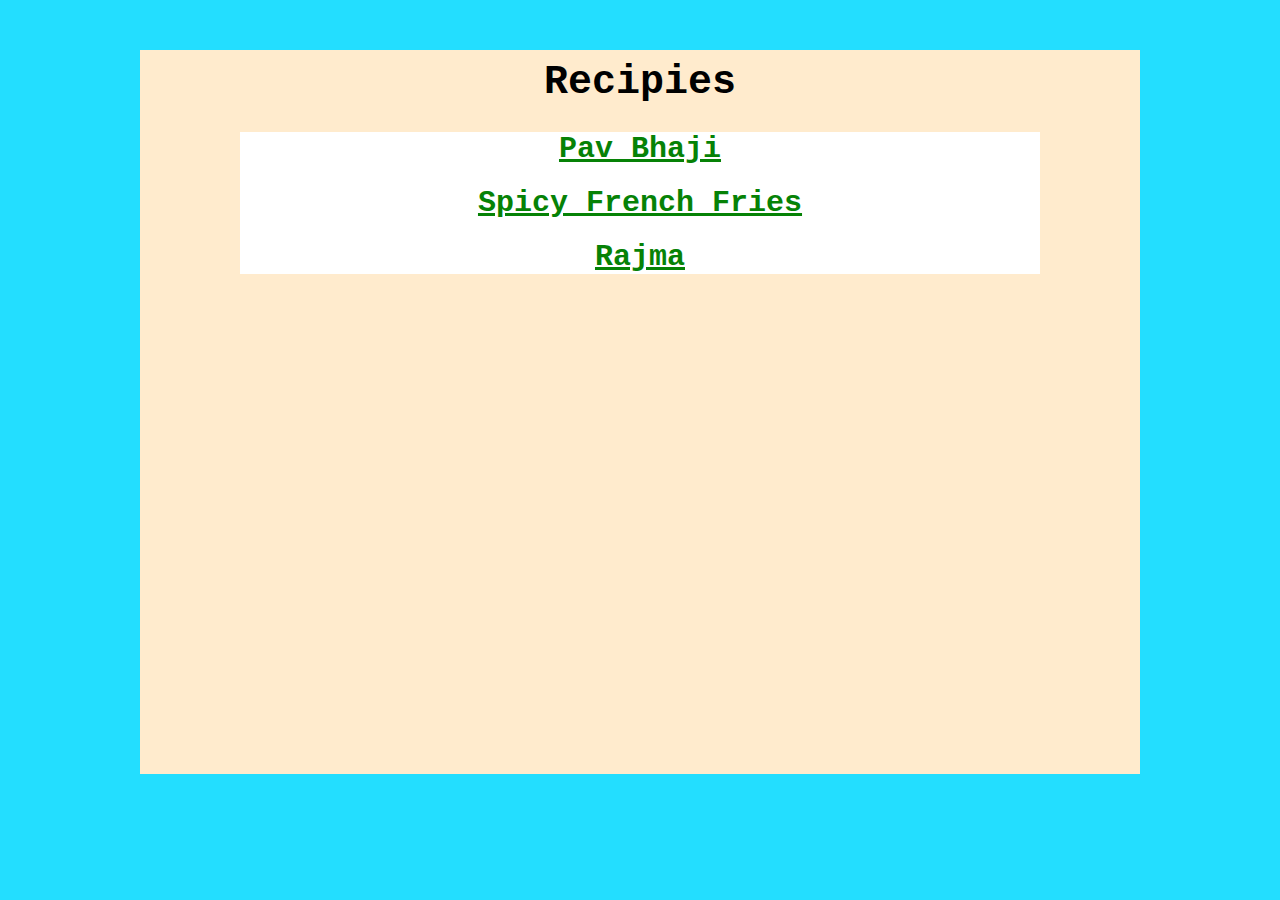
<file: index.html>
<!DOCTYPE html>
<html lang="en">
<head>
    <meta charset="UTF-8">
    <meta name="viewport" content="width=device-width, initial-scale=1.0">
    <title>Recipies</title>
    <link rel="stylesheet" href="./styles.css">
</head>
<body>
    <div class="menu">
    <h1 class="MainHeading">Recipies</h1>
    <div class="divlinks">
    <a class="link pavbhaji" href="./recipies/pavbhaji.html">Pav Bhaji</a>
    <a class="link Frenchfries" href="./recipies/French-Fries.html">Spicy French Fries</a>
    <a class="link Rajma"   href="./recipies/Rajma.html">Rajma</a>
    </div>
</div>
</body>
</html>
</file>
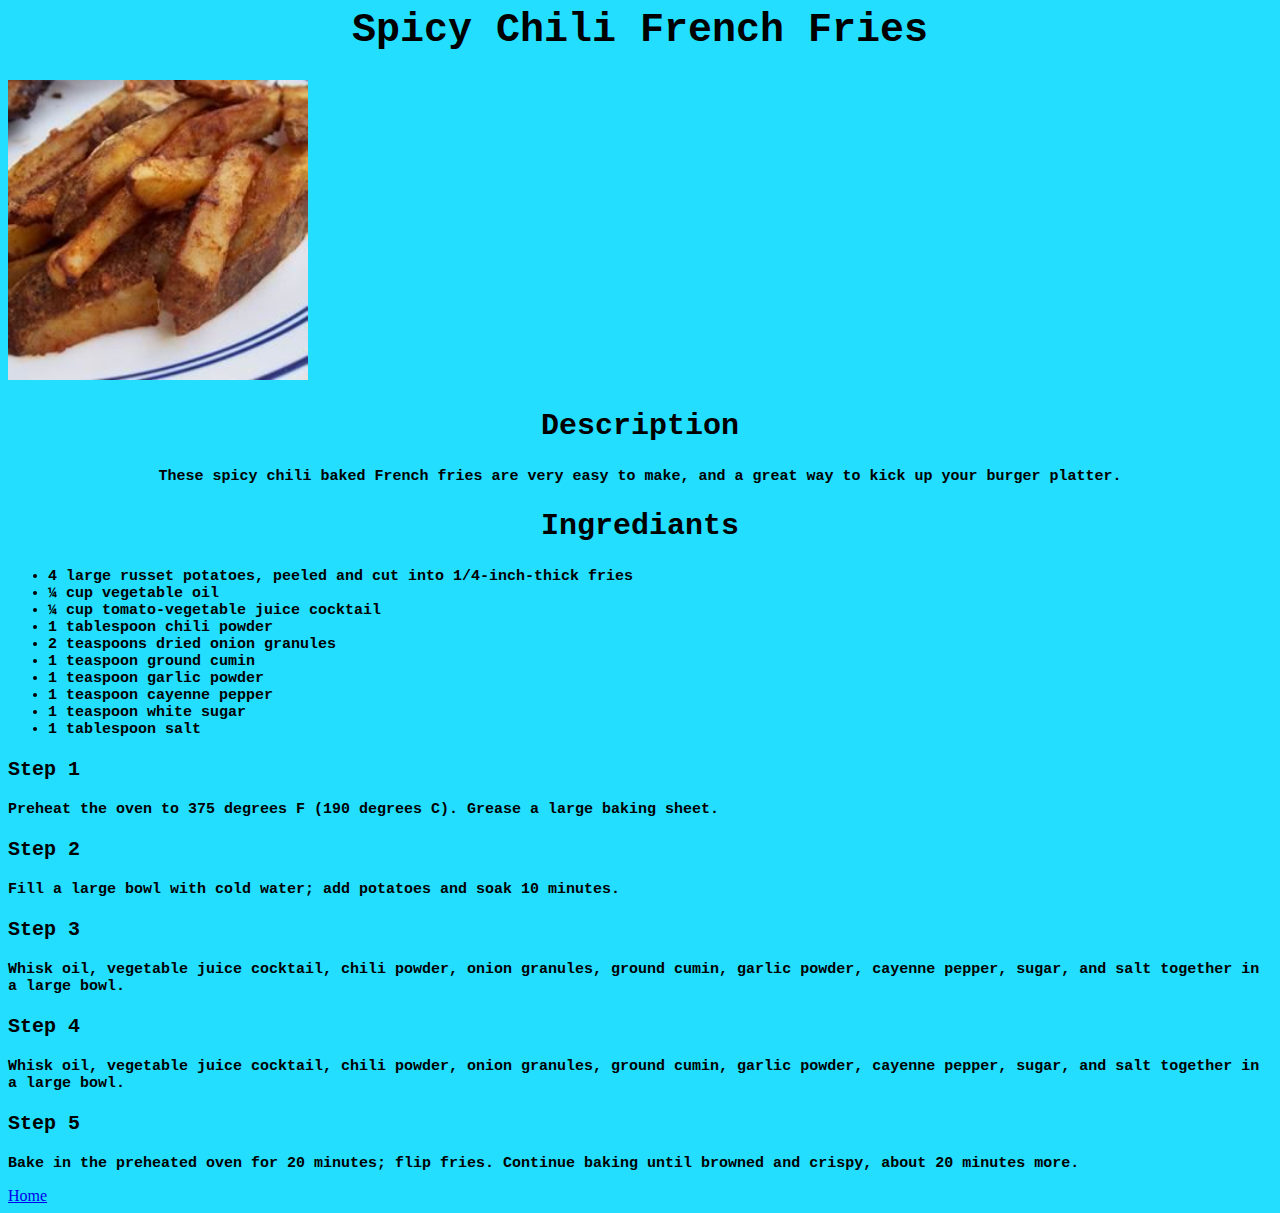
<file: recipies/French-Fries.html>
<!DOCTYPE html>
<html lang="en">
<head>
    <meta charset="UTF-8">
    <meta name="viewport" content="width=device-width, initial-scale=1.0">
    <title>Spicy Chili French Fries Recipe</title>
    <link rel="stylesheet" href="../styles.css">
</head>
<body>
    <h1 class="MainHeading">Spicy Chili French Fries</h1>
    <img src="../images/frenchfries.jpg" alt="Delicious Spicy French Fries" height="512" width="512">
    <h2>Description</h2>
    <p class="about">These spicy chili baked French fries are very easy to make, and a great way to kick up your burger platter.</p>
    <h2>Ingrediants</h2>
    <ul>
        <li>4 large russet potatoes, peeled and cut into 1/4-inch-thick fries</li>
        <li>¼ cup vegetable oil</li>
        <li>¼ cup tomato-vegetable juice cocktail</li>
        <li>1 tablespoon chili powder</li>
        <li>2 teaspoons dried onion granules</li>
        <li>1 teaspoon ground cumin</li>
        <li>1 teaspoon garlic powder</li>
        <li>1 teaspoon cayenne pepper</li>
        <li>1 teaspoon white sugar</li>
        <li>1 tablespoon salt</li>
    </ul>
    <h3>Step 1</h3>
    <p>Preheat the oven to 375 degrees F (190 degrees C). Grease a large baking sheet.</p>
    <h3>Step 2</h3>
    <p>Fill a large bowl with cold water; add potatoes and soak 10 minutes.</p>
    <h3>Step 3</h3>
    <p>Whisk oil, vegetable juice cocktail, chili powder, onion granules, ground cumin, garlic powder, cayenne pepper, sugar, and salt together in a large bowl.</p>
    <h3>Step 4</h3>
    <p>Whisk oil, vegetable juice cocktail, chili powder, onion granules, ground cumin, garlic powder, cayenne pepper, sugar, and salt together in a large bowl.</p>
    <h3>Step 5</h3>
    <p>Bake in the preheated oven for 20 minutes; flip fries. Continue baking until browned and crispy, about 20 minutes more.</p>
    <a href="../index.html">Home</a>
</body>
</html>
</file>
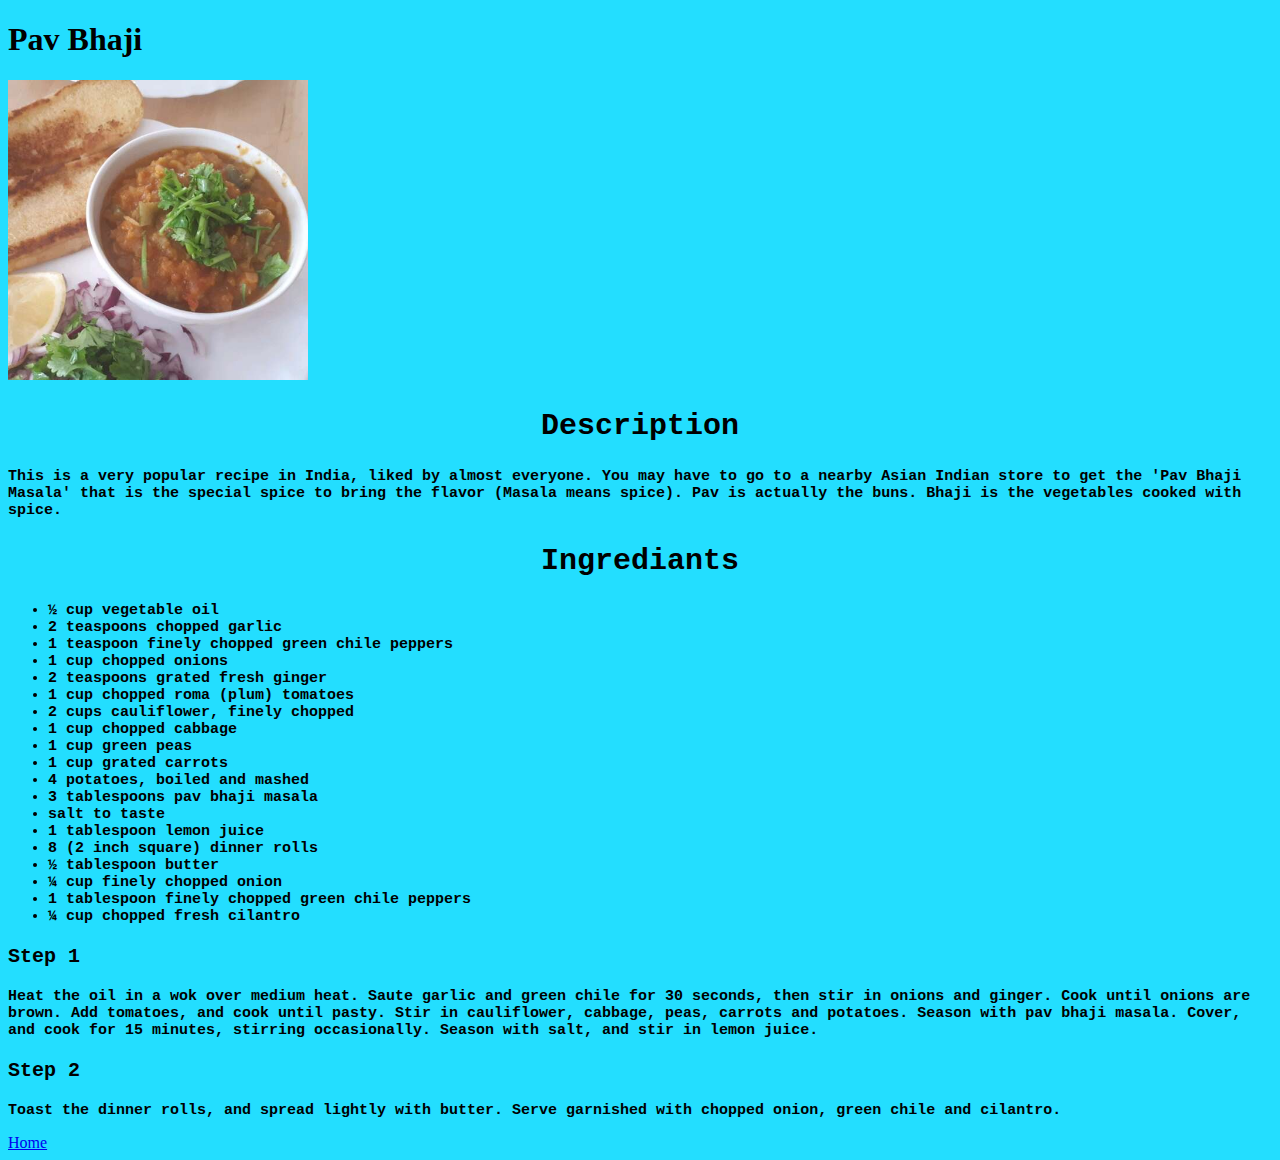
<file: recipies/pavbhaji.html>
<!DOCTYPE html>
<html lang="en">
<head>
    <meta charset="UTF-8">
    <meta name="viewport" content="width=device-width, initial-scale=1.0">
    <title>Pav Bhaji Recipe</title>
    <link rel="stylesheet" href="../styles.css">
</head>
<body>
    <h1>Pav Bhaji</h1>
    <img src="../images/image.jpeg" alt="Delicious Pav Bhaji with butter" height="512" width="512">
    <h2>Description</h2>
    <p>This is a very popular recipe in India, liked by almost everyone. You may have to go to a nearby Asian Indian store to get the 'Pav Bhaji Masala' that is the special spice to bring the flavor (Masala means spice). Pav is actually the buns. Bhaji is the vegetables cooked with spice.</p>
    <h2>Ingrediants</h2>
    <ul>
        <li>½ cup vegetable oil</li>
        <li>2 teaspoons chopped garlic</li>
        <li>1 teaspoon finely chopped green chile peppers</li>
        <li>1 cup chopped onions</li>
        <li>2 teaspoons grated fresh ginger</li>
        <li>1 cup chopped roma (plum) tomatoes</li>
        <li>2 cups cauliflower, finely chopped</li>
        <li>1 cup chopped cabbage</li>
        <li>1 cup green peas</li>
        <li>1 cup grated carrots</li>
        <li>4 potatoes, boiled and mashed</li>
        <li>3 tablespoons pav bhaji masala</li>
        <li>salt to taste</li>
        <li>1 tablespoon lemon juice</li>
        <li>8 (2 inch square) dinner rolls</li>
        <li>½ tablespoon butter</li>
        <li>¼ cup finely chopped onion</li>
        <li>1 tablespoon finely chopped green chile peppers</li>
        <li>¼ cup chopped fresh cilantro</li>
    </ul>
    <h3>Step 1</h3>
    <p>Heat the oil in a wok over medium heat. Saute garlic and green chile for 30 seconds, then stir in onions and ginger. Cook until onions are brown. Add tomatoes, and cook until pasty. Stir in cauliflower, cabbage, peas, carrots and potatoes. Season with pav bhaji masala. Cover, and cook for 15 minutes, stirring occasionally. Season with salt, and stir in lemon juice.</p>
    <h3>Step 2</h3>
    <p>Toast the dinner rolls, and spread lightly with butter. Serve garnished with chopped onion, green chile and cilantro.</p>
    <a href="../index.html">Home</a>
</body>
</html>
</file>
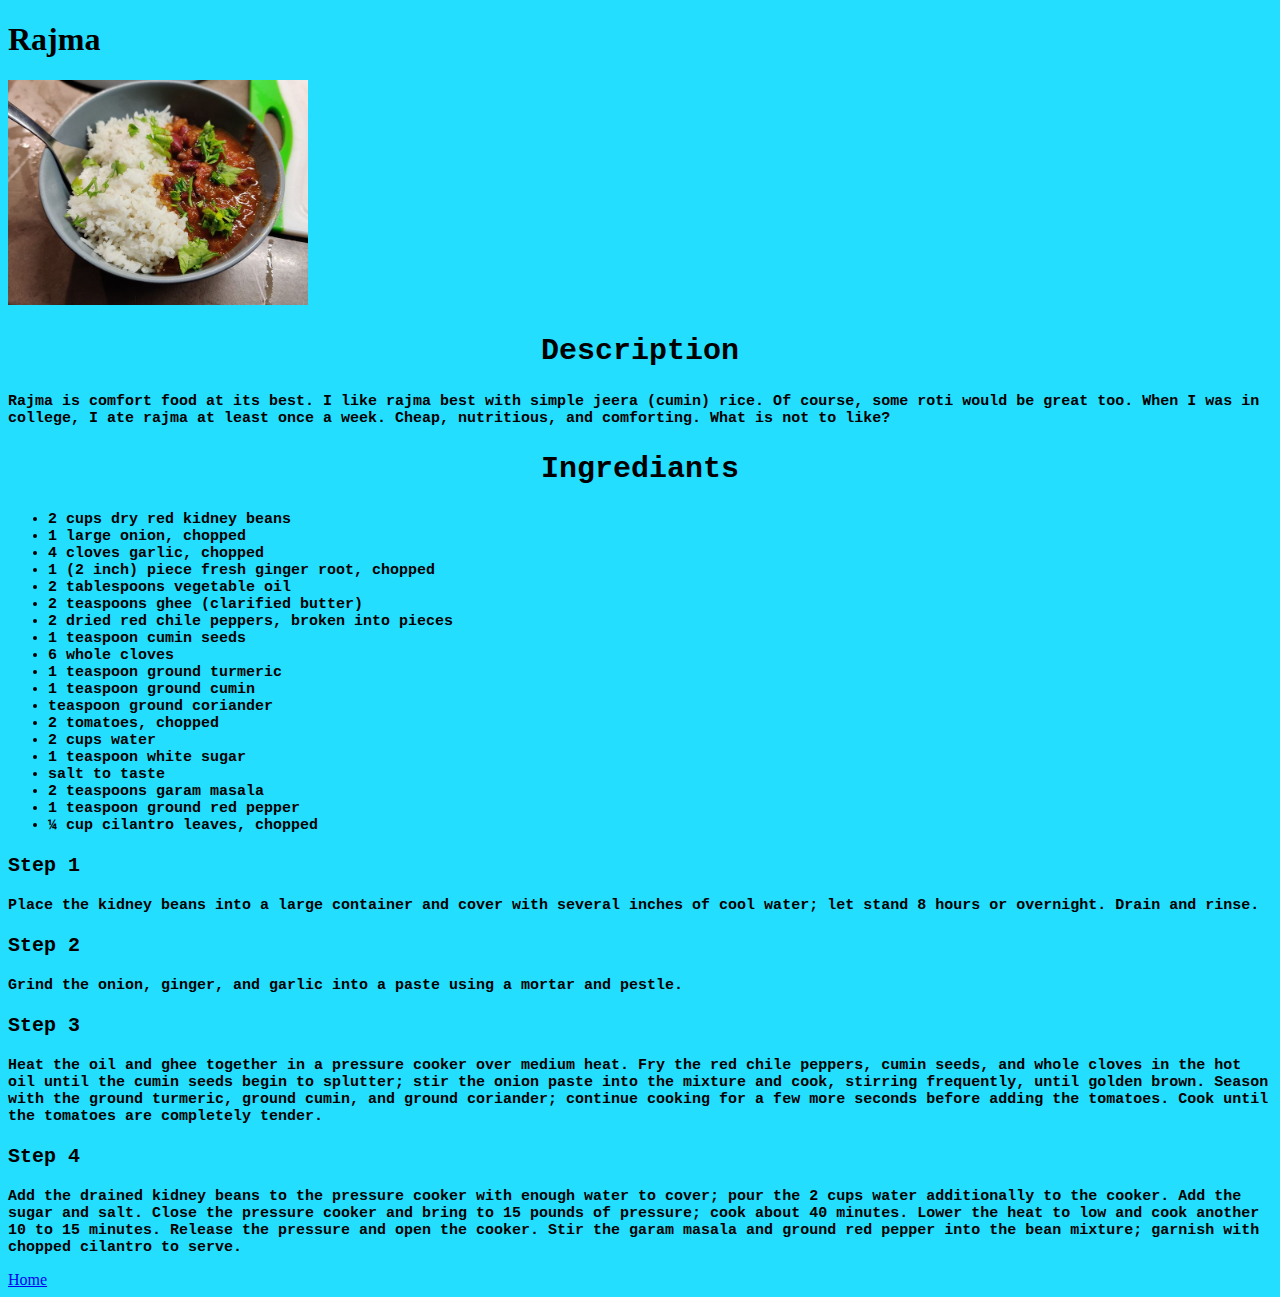
<file: recipies/Rajma.html>
<!DOCTYPE html>
<html lang="en">
<head>
    <meta charset="UTF-8">
    <meta name="viewport" content="width=device-width, initial-scale=1.0">
    <title>Rajma Recipe</title>
    <link rel="stylesheet" href="../styles.css">
</head>
<body>
    <h1>Rajma</h1>
    <img src="../images/rajma.jpg" alt="Delicious rajma with chawal" height="512" width="512">
    <h2>Description</h2>
    <p>Rajma is comfort food at its best. I like rajma best with simple jeera (cumin) rice. Of course, some roti would be great too. When I was in college, I ate rajma at least once a week. Cheap, nutritious, and comforting. What is not to like?</p>
    <h2>Ingrediants</h2>
    <ul>
        <li>2 cups dry red kidney beans</li>
        <li>1 large onion, chopped</li>
        <li>4 cloves garlic, chopped</li>
        <li>1 (2 inch) piece fresh ginger root, chopped</li>
        <li>2 tablespoons vegetable oil</li>
        <li>2 teaspoons ghee (clarified butter)</li>
        <li>2 dried red chile peppers, broken into pieces</li>
        <li>1 teaspoon cumin seeds</li>
        <li>6 whole cloves</li>
        <li>1 teaspoon ground turmeric</li>
        <li>1 teaspoon ground cumin</li>
        <li> teaspoon ground coriander</li>
        <li>2 tomatoes, chopped</li>
        <li>2 cups water</li>
        <li>1 teaspoon white sugar</li>
        <li>salt to taste</li>
        <li>2 teaspoons garam masala</li>
        <li>1 teaspoon ground red pepper</li>
        <li>¼ cup cilantro leaves, chopped</li>
    </ul>
    <h3>Step 1</h3>
    <p>Place the kidney beans into a large container and cover with several inches of cool water; let stand 8 hours or overnight. Drain and rinse.</p>
    <h3>Step 2</h3>
    <p>Grind the onion, ginger, and garlic into a paste using a mortar and pestle.</p>
    <h3>Step 3</h3>
    <p>Heat the oil and ghee together in a pressure cooker over medium heat. Fry the red chile peppers, cumin seeds, and whole cloves in the hot oil until the cumin seeds begin to splutter; stir the onion paste into the mixture and cook, stirring frequently, until golden brown. Season with the ground turmeric, ground cumin, and ground coriander; continue cooking for a few more seconds before adding the tomatoes. Cook until the tomatoes are completely tender.</p>
    <h3>Step 4</h3>
    <p>Add the drained kidney beans to the pressure cooker with enough water to cover; pour the 2 cups water additionally to the cooker. Add the sugar and salt. Close the pressure cooker and bring to 15 pounds of pressure; cook about 40 minutes. Lower the heat to low and cook another 10 to 15 minutes. Release the pressure and open the cooker. Stir the garam masala and ground red pepper into the bean mixture; garnish with chopped cilantro to serve.</p>
    <a href="../index.html">Home</a>
</body>
</html>
</file>
<file: styles.css>
body {
    background-color: rgb(35, 222, 255);
}

h2,h3,p,li,
.MainHeading{
    text-align: center;
    font-family: 'Courier New', Courier, monospace;
    font-weight: bold;
    font-size: 40px;
}

.MainHeading{
    margin-top: 0px;
}
.divlinks {
    text-align: center;
    width: 800px;
    margin: 0 auto;
    background-color: white;
}

.menu{
    background-color: blanchedalmond;
    width: 1000px;
    margin:  50px  auto;
    padding-bottom: 500px;
    padding-top: 10px;
    box-sizing: border-box;

}

.link{
    color: rgb(6, 130, 6);
    font-size: 30px;
    font-weight: bold;
    font-family: 'Courier New', Courier, monospace;
    text-align: center;
    margin-left: 20px;
    margin-right: 20px;
    display: block;
    margin-top: 20px;
}

h2{
    font-size: 30px;
    text-align: center;
}
h3{
    font-size: 20px;
    text-align: left;
}

p,li{
    font-size: 15px;
    text-align: left;
}

.about{
    text-align: center;
}

img {
    width: 300px;
    align-content: center;
    height: auto;
}
</file>
